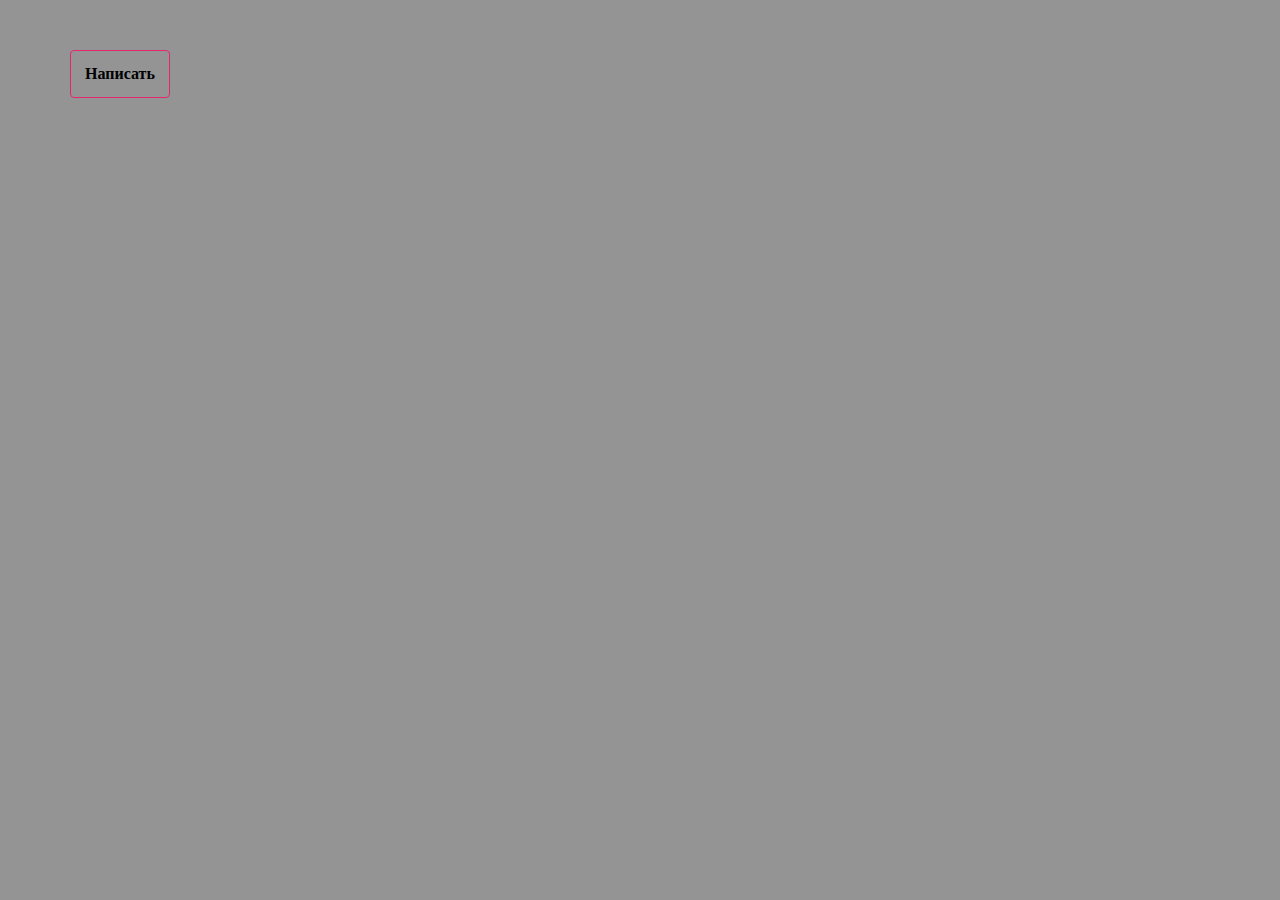
<file: practice-1/index.html>
<!DOCTYPE html>
<html>

<head>
    <meta charset="utf-8">
    <meta name="viewport" content="width=device-width, initial-scale=1.0">
    <title>Test</title>
    <link rel="stylesheet" href="css/style.css">
</head>

<body>
    <div class="container">
        <button class="btn btn--write">Написать</button>
        <div class="modal">
            <form class="form-partners" action="#">
                <div class="form-partners__inner">
                    <h1 class="title form-partners__title">
                        Стать партнёром проекта
                    </h1>
                    <div class="form-partners__company">
                        <input class="form-partners__input form-partners__input--company" type="text" required placeholder="АВЦ"
                            id="input-company">
                        <label class="form-partners__label" for="input-company">
                            <span>✱</span>
                            Название организации
                        </label>
                    </div>

                    <div class="form-partners__tel">
                        <input class="form-partners__input form-partners__input--tel" type="tel" required
                            placeholder="+7 933 848-34-33" id="input-tel">
                        <label class="form-partners__label" for="input-tel">
                            <span>✱</span>
                            Телефон
                        </label>
                    </div>

                    <div class="form-partners__email">
                        <input class="form-partners__input form-partners__input--email" type="email" required
                            placeholder="avc@gmail.com" id="input-email">
                        <label class="form-partners__label" for="input-email">
                            <span>✱</span>
                            E-mail
                        </label>
                    </div>

                    <div class="form-partners__type-business">
                        <select class="form-partners__select" required name="type-business" id="input-type-business"> 
                            <option value="" disabled selected>Экология</option>
                            <option value="">Экология</option>
                            <option value="">Экология</option>
                        </select>
                        <label class="form-partners__label" for="input-type-business">
                            <span>✱</span>
                            Направление
                        </label>
                    </div>
                    
                    <input class="form-partners__input form-partners__input--site" type="url" placeholder="avc.ru">
                    <input class="form-partners__input form-partners__input--vk" type="url" placeholder="vk.com/shans">
                    <input class="form-partners__input form-partners__input--ok" type="url" placeholder="ok.com/shans">
                    <input class="form-partners__input form-partners__input--fb" type="url" placeholder="facebook.com/shans">
                    <input class="form-partners__input form-partners__input--insta" type="url" placeholder="instagram.com/shans">
                    <input class="form-partners__input form-partners__input--youtube" type="url" placeholder="youtube.com/shans">
                    <input class="form-partners__input" type="text" placeholder="Александров Иван Васильевич">
                    <button class="btn form-partners__btn" type="submit">Стать партнёром проекта</button>
                    <a class="form-partners__cancel-link" href="#">Отменить</a>
                </div>
            </form>
        </div>
    </div>
    <script src="js/main.js"></script>
</body>

</html>
</file>
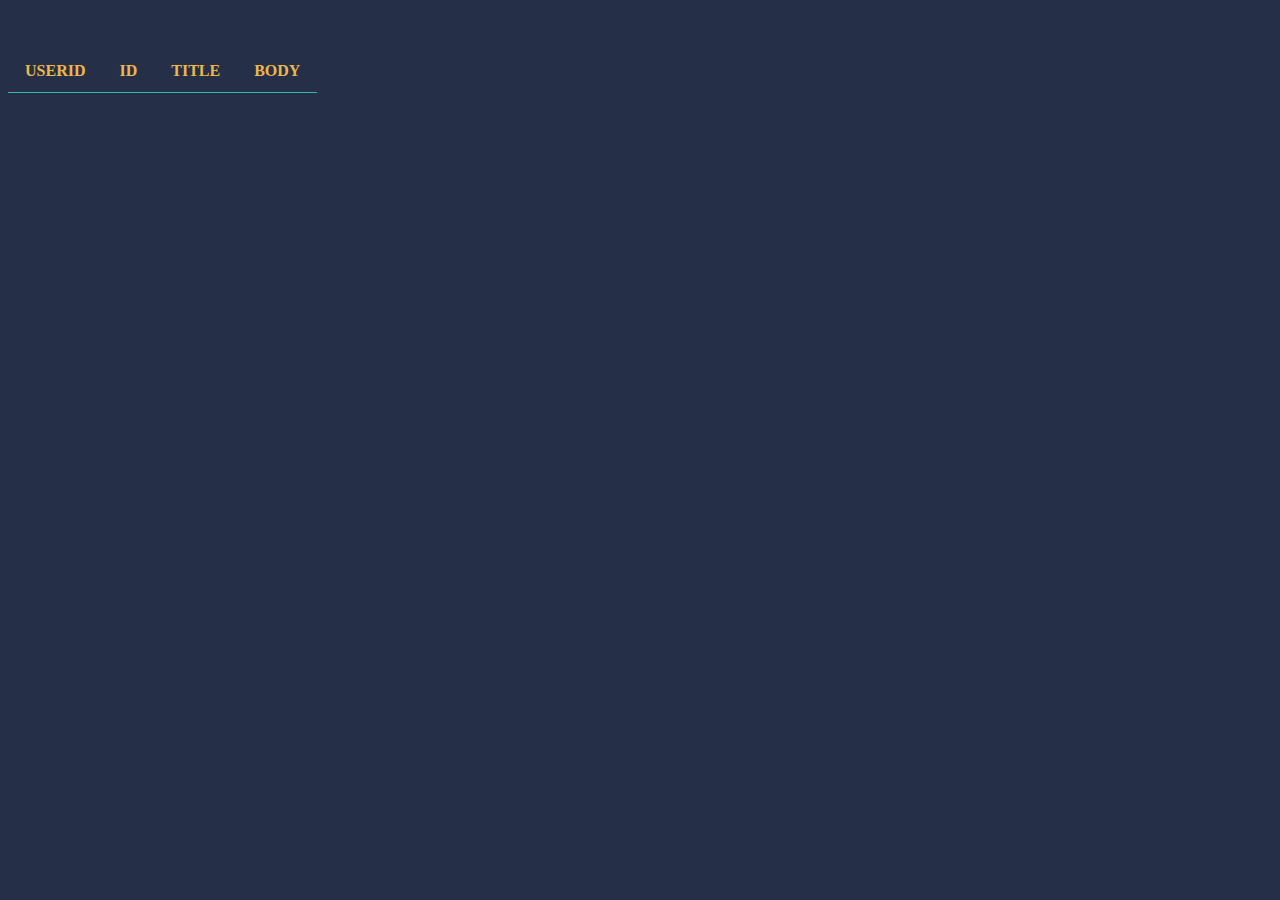
<file: practice-2/index.html>
<!DOCTYPE html>
<html>

<head>
    <meta charset="utf-8">
    <meta name="viewport" content="width=device-width, initial-scale=1">
    <title>Test</title>
    <link rel="stylesheet" href="css/style.css">
</head>

<body>
    <div class="container">
        <table id="posts">
            <tr>
                <th class="userId">userId</th>
                <th class="id">id</th>
                <th class="title">title</th>
                <th class="body">body</th>
            </tr>
        </table>
    </div>

    <script src="js/main.js"></script>
</body>

</html>
</file>
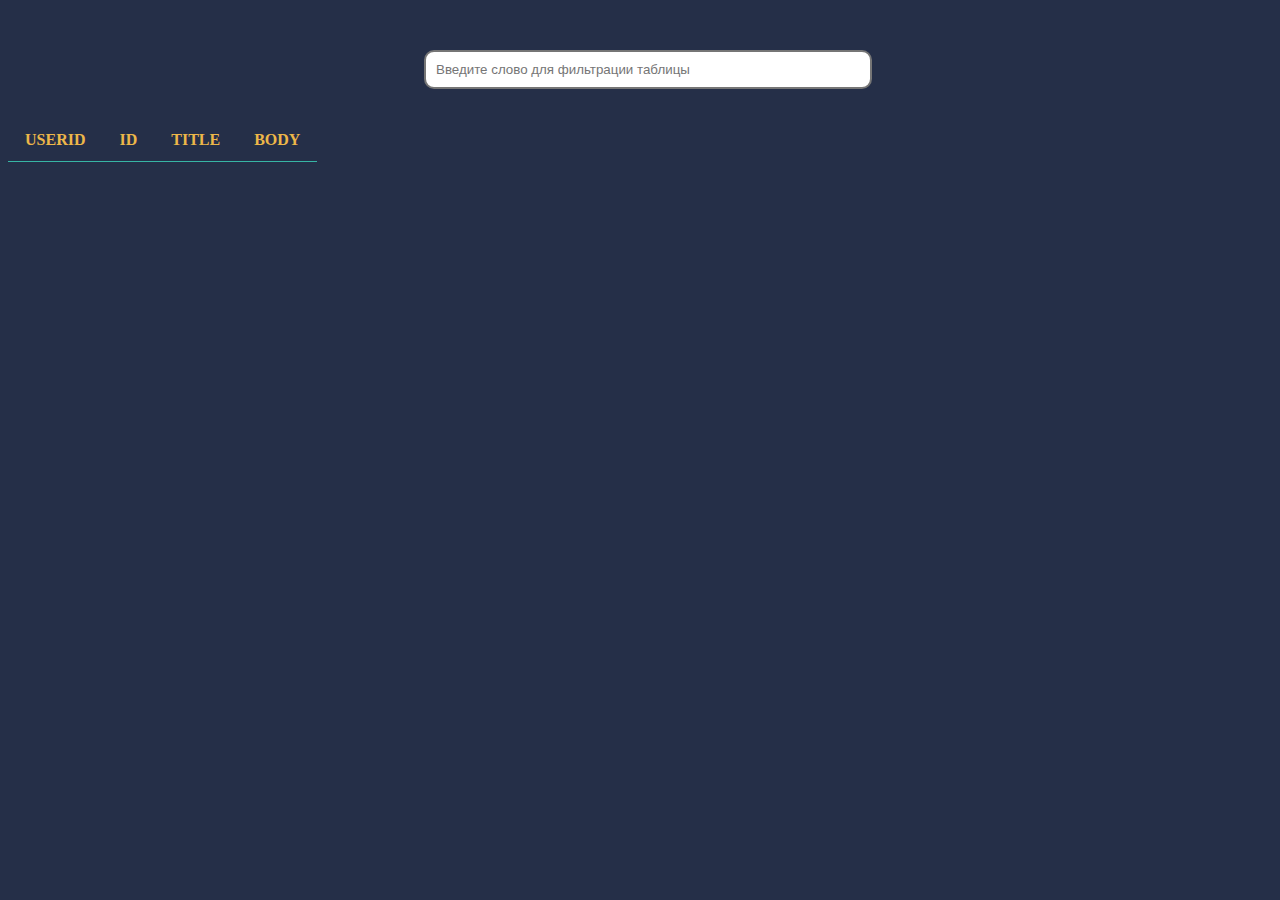
<file: practice-3/index.html>
<!DOCTYPE html>
<html>

<head>
    <meta charset="utf-8">
    <meta name="viewport" content="width=device-width, initial-scale=1">
    <title>Test</title>
    <link rel="stylesheet" href="css/style.css">
</head>

<body>
    <div class="container">
        <input type="text" class="search" pattern="[A-Za-z]{3,}" placeholder="Введите слово для фильтрации таблицы"  onkeyup="filterTable()">

        <table id="posts">
            <tr>
                <th><a href="#" class="userId">userId</a></th>
                <th class="id"><a href="#" class="id">id</a></th>
                <th class="title"><a href="#" class="title">title</a></th>
                <th class="body"><a href="#" class="body">body</a></th>
            </tr>
        </table>
    </div>

    <script src="js/main.js"></script>
</body>

</html>
</file>
<file: practice-1/css/style.css>
html {
  margin: 0;
  padding: 0;
  box-sizing: border-box; }

*,
*::before,
*::after {
  box-sizing: inherit; }

body {
  margin: 0;
  padding: 0;
  font-family: "PT Sans";
  font-size: 16px;
  font-style: normal;
  font-weight: 400;
  line-height: 26px;
  color: #0c1014;
  background-color: rgba(0, 0, 0, 0.42); }

.container {
  width: 1140px;
  margin: 0 auto; }

.btn {
  padding: 14px;
  border-radius: 4px;
  font-family: Lato;
  font-style: normal;
  font-weight: 600;
  font-size: 16px;
  line-height: 18px;
  text-align: center;
  border: none;
  cursor: pointer; }
  .btn--write {
    margin-top: 50px;
    background: none;
    border: 1px solid #E5266E; }

.modal {
  width: 754px;
  padding: 53px 99px;
  margin: 0 auto;
  background: #ffffff;
  border-radius: 12px;
  display: none; }

.form-partners {
  position: relative; }
  .form-partners__inner {
    display: flex;
    flex-direction: column; }
  .form-partners__title {
    margin: 0;
    margin-bottom: 35px;
    font-family: "Montserrat";
    font-weight: 800;
    font-size: 28px;
    line-height: 34px; }
  .form-partners__input, .form-partners__select {
    width: 100%;
    margin-bottom: 32px;
    padding: 16px;
    border: 1px solid #d6dade;
    border-radius: 2px;
    font-family: "PT Sans";
    font-weight: 400;
    font-style: normal;
    font-size: 16px;
    line-height: 24px;
    color: #0c1014; }
  .form-partners__select {
    margin-top: 5px;
    -webkit-appearance: none;
    -moz-appearance: none;
    appearance: none; }
  .form-partners__input::placeholder {
    color: #0c1014; }
  .form-partners__input--company, .form-partners__input--tel, .form-partners__input--email {
    width: 362px;
    margin-top: 3px; }
  .form-partners__input--site {
    background: url("../images/icon-site.svg") no-repeat center right 15px; }
  .form-partners__input--vk {
    background: url("../images/icon-vk.svg") no-repeat center right 15px; }
  .form-partners__input--ok {
    background: url("../images/icon-ok.svg") no-repeat center right 15px; }
  .form-partners__input--fb {
    background: url("../images/icon-fb.svg") no-repeat center right 15px; }
  .form-partners__input--insta {
    background: url("../images/icon-insta.svg") no-repeat center right 15px; }
  .form-partners__input--youtube {
    background: url("../images/icon-youtube.svg") no-repeat center right 15px; }
  .form-partners__company, .form-partners__tel, .form-partners__email, .form-partners__type-business {
    position: relative; }
  .form-partners__type-business::after {
    content: url("../images/icon-arrow.svg");
    width: 24px;
    height: 24px;
    position: absolute;
    right: 0;
    top: 20px; }
  .form-partners__label {
    position: absolute;
    top: 8px;
    left: 16px;
    font-size: 12px;
    line-height: 16px;
    color: #6a6e72; }
  .form-partners__label span {
    color: #d90000; }
  .form-partners__btn {
    margin-bottom: 15px;
    background-color: #e5266e;
    color: white; }
  .form-partners__cancel-link {
    color: #0848c0;
    text-decoration: none;
    text-align: center; }
</file>
<file: practice-2/css/style.css>
html {
    box-sizing: border-box;
    margin: 0;
    padding: 0;
}

*,
*::before,
*::after {
    box-sizing: inherit;
}

body {
    background-color: rgb(37, 47, 72);
}

.container {
    width: 1280px;
    margin: 50px auto;
    text-align: center;
}

#posts {
    border-collapse: collapse;
    background: rgb(37, 47, 72);
    text-align: left;
    color: #ffffff;
}

#posts th {
    color: rgb(237, 183, 73);
    border-bottom: 1px solid rgb(55, 181, 165);
    padding: 12px 17px;
    text-align: center;
    text-transform: uppercase;
}

#posts td {
    color: #cad4d6;
    border-bottom: 1px solid rgb(55, 181, 165);
    border-right: 1px solid rgb(55, 181, 165);
    padding: 7px 17px;
}
</file>
<file: practice-3/css/style.css>
html {
    box-sizing: border-box;
    margin: 0;
    padding: 0;
}

*,
*::before,
*::after {
    box-sizing: inherit;
}

body {
    background-color: rgb(37, 47, 72);
}

.container {
    width: 1280px;
    margin: 50px auto;
    text-align: center;
}

.search {
    width: 35%;
    padding: 10px;
    margin-bottom: 30px;
    border: 2px solid rgb(118, 118, 118);
    border-radius: 10px;
    outline: none;
}

#posts {
    border-collapse: collapse;
    background: rgb(37, 47, 72);
    text-align: left;
    color: #ffffff;
}

#posts th {
    border-bottom: 1px solid rgb(55, 181, 165);
    padding: 12px 17px;
    text-align: center;
    text-transform: uppercase;
}

#posts td {
    color: #cad4d6;
    border-bottom: 1px solid rgb(55, 181, 165);
    border-right: 1px solid rgb(55, 181, 165);
    padding: 7px 17px;
}

#posts a {
    color: rgb(237, 183, 73);
    text-decoration: none;
}
</file>
